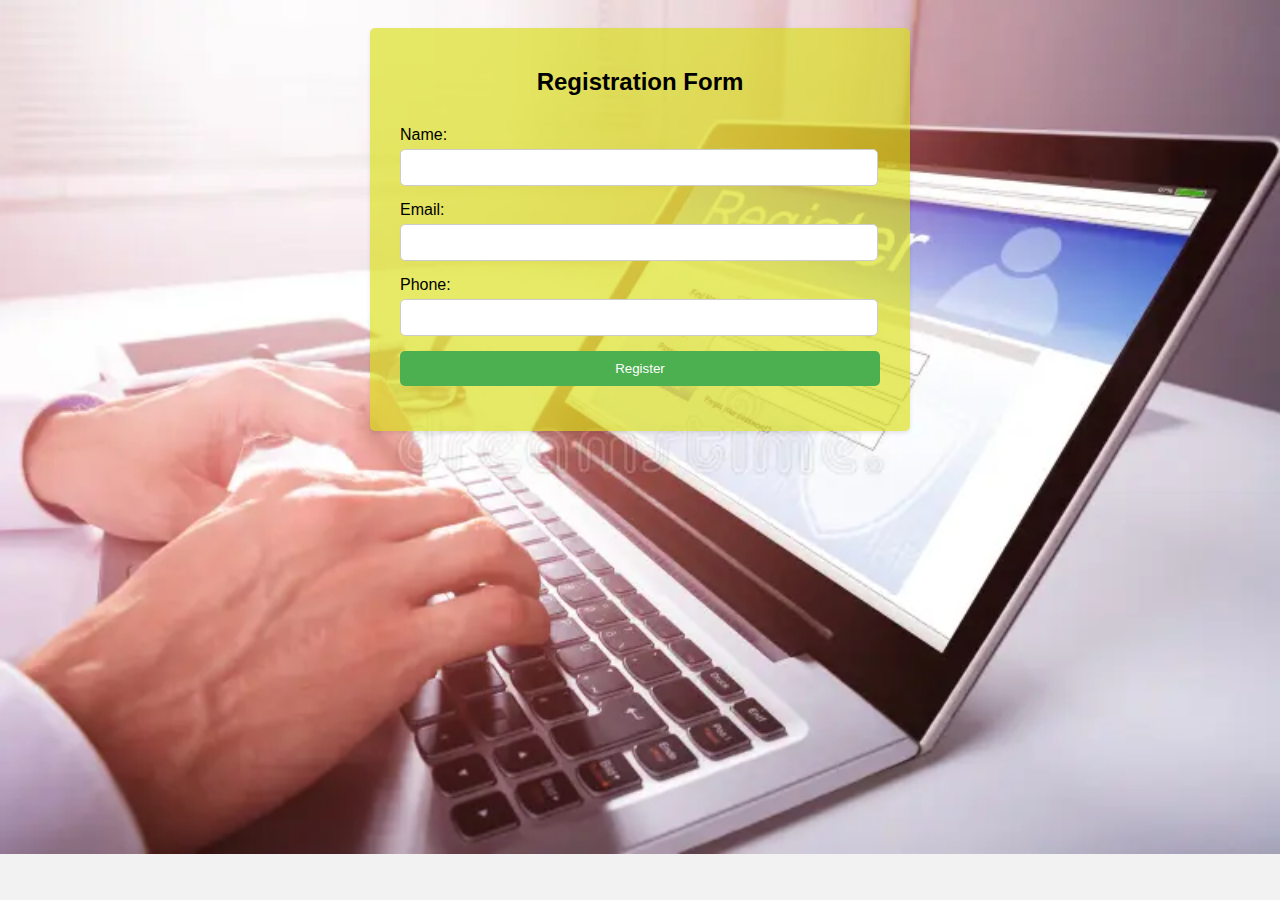
<file: index.html>
<!DOCTYPE html>
<html lang="en">
<head>
    <meta charset="UTF-8">
    <meta name="viewport" content="width=device-width, initial-scale=1.0">
    <title>Registration Form</title>
	<link rel="stylesheet" href="style.css">
	<script src="./index.js" type="text/javascript"></script>
</head>
<body>
    <div class="container">
        <h2>Registration Form</h2>
        <form action="" method="post">
            <div class="form-group">
                <label for="name">Name:</label>
                <input type="text" id="name" name="name" />
            </div>
            <div class="form-group">
                <label for="email">Email:</label>
                <input type="email" id="email" name="email" />
            </div>
            <div class="form-group">
                <label for="phone">Phone:</label>
                <input type="tel" id="phone" name="phone" />
            </div>
            <div class="form-group">
                <input type="button" onclick="validateForm();" value="Register">
            </div>
        </form>
    </div>
</body>



</html>
</file>
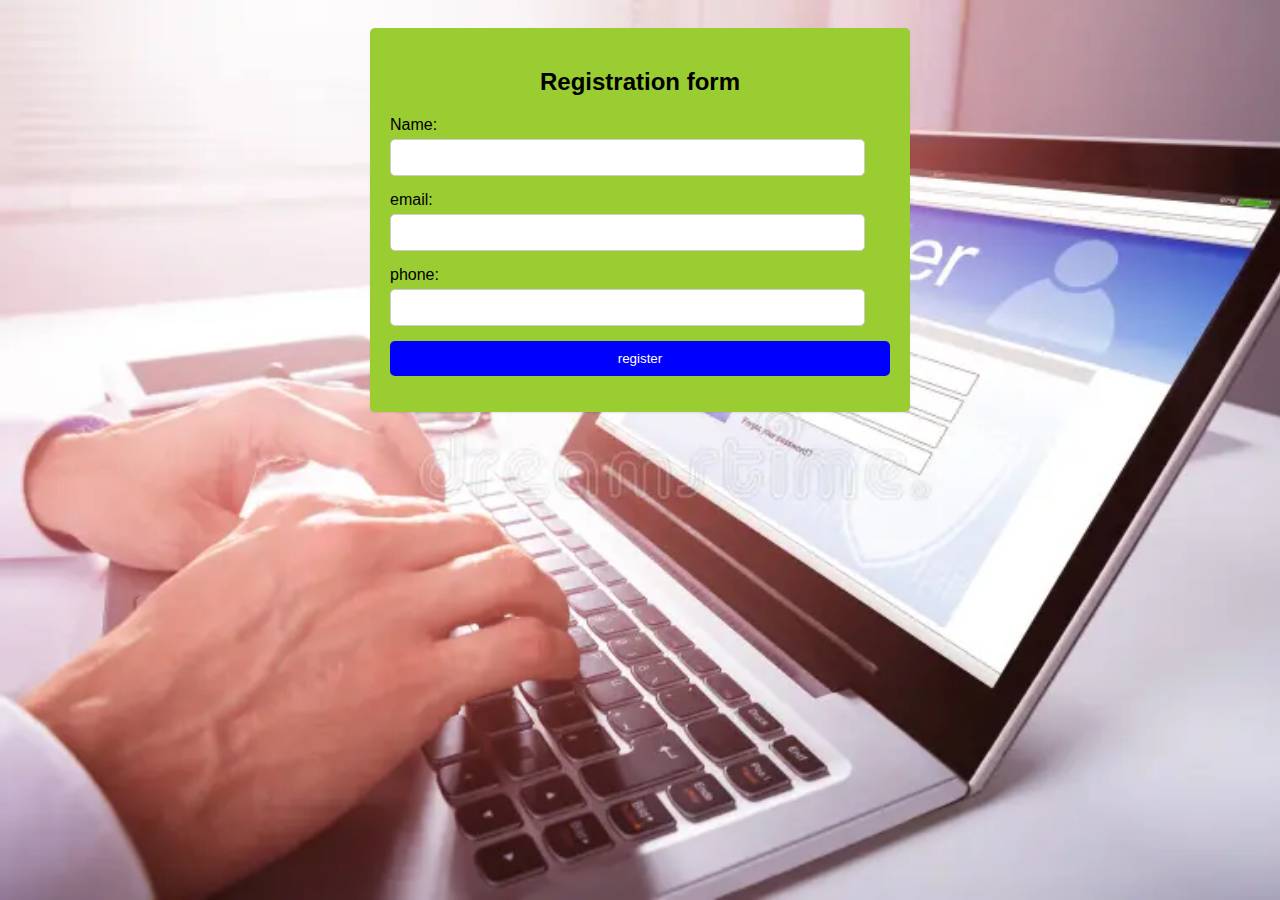
<file: index1.html>
<! DOCTYPE html>
<html lang="en">
    <head>
        <meta charset="UTF-8">
        <meta name="viewport" content="width=device-width=1.0">

        <title>reg form</title>
        <link rel="stylesheet" href="styles.css">
        <script src="index1.js" type="text/javascript"></script>
    </head>
    <body>
        <div class="container">
            <h2>Registration form</h2>
            <form action="" method="post">
                <div class="form-group">
                    <label for="name">Name: </label>
                    <input type="text" id="name" name="name"/>
                </div>
                <div class="form-group">
                    <label for="email" > email: </label>
                    <input type="email" id="email" name="email"/>
                </div>
                <div class="form-group">
                    <label for="phone">phone:</label>
                    <input type="tel" id="phone" name="phone"/>

                </div>
                <div class="form-group">
                    <input type="button" onclick="formvalidate()"; value="register"/>
                </div>
            </form>
        </div>
    </body>

</html>
</file>
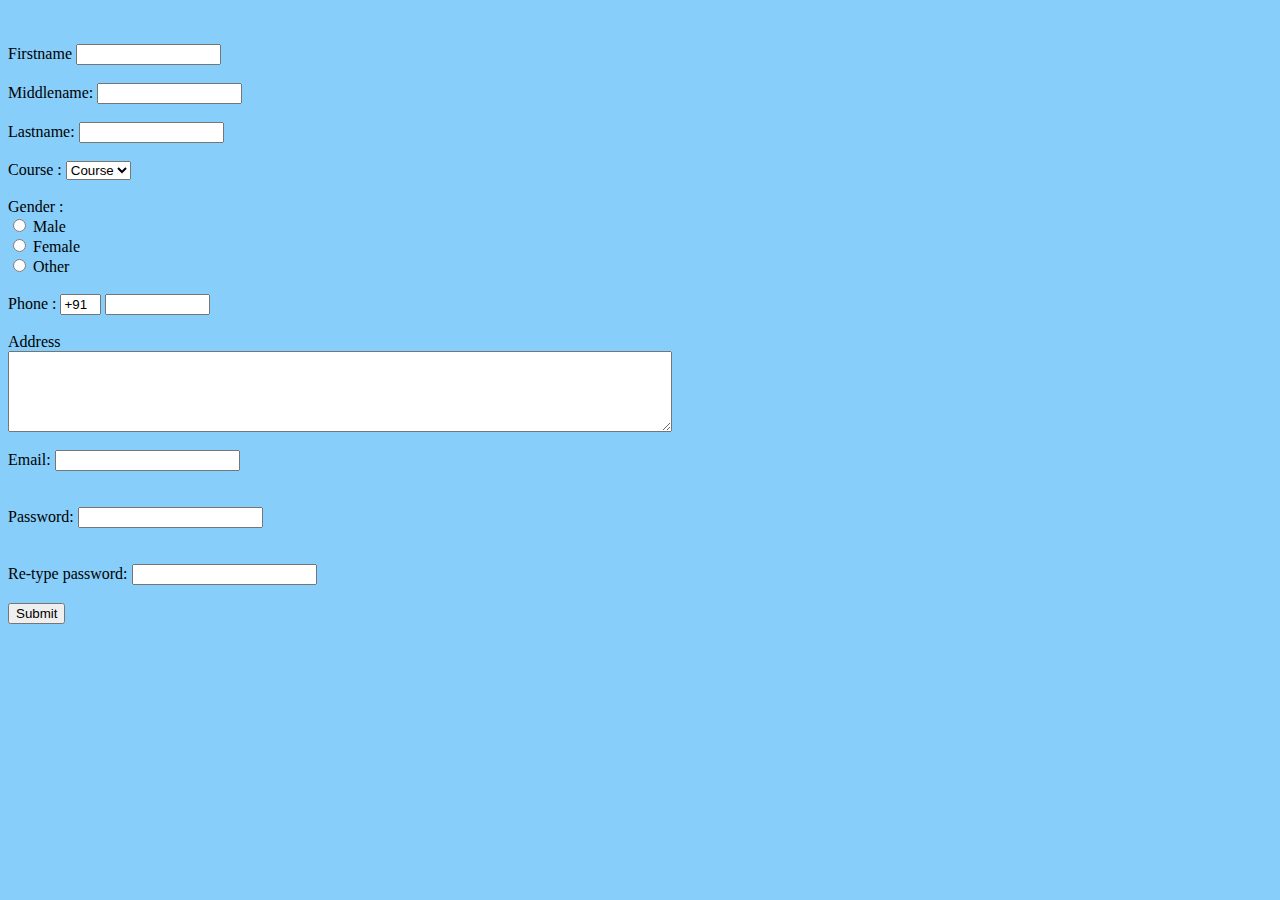
<file: main.html>
<Html>  
    <head>   
    <title>  
    Registration Page  
    </title>  
    </head>  
    <body bgcolor="Lightskyblue">  
    <br>  
    <br>  
    <form>  
      
    <label> Firstname </label>         
    <input type="text" name="firstname" size="15"/> <br> <br>  
    <label> Middlename: </label>     
    <input type="text" name="middlename" size="15"/> <br> <br>  
    <label> Lastname: </label>         
    <input type="text" name="lastname" size="15"/> <br> <br>  
      
    <label>   
    Course :  
    </label>   
    <select>  
    <option value="Course">Course</option>  
    <option value="BCA">BCA</option>  
    <option value="BBA">BBA</option>  
    <option value="B.Tech">B.Tech</option>  
    <option value="MBA">MBA</option>  
    <option value="MCA">MCA</option>  
    <option value="M.Tech">M.Tech</option>  
    </select>  
      
    <br>  
    <br>  
    <label>   
    Gender :  
    </label><br>  
    <input type="radio" name="male"/> Male <br>  
    <input type="radio" name="female"/> Female <br>  
    <input type="radio" name="other"/> Other  
    <br>  
    <br>  
      
    <label>   
    Phone :  
    </label>  
    <input type="text" name="country code"  value="+91" size="2"/>   
    <input type="text" name="phone" size="10"/> <br> <br>  
    Address  
    <br>  
    <textarea cols="80" rows="5" value="address">  
    </textarea>  
    <br> <br>  
    Email:  
    <input type="email" id="email" name="email"/> <br>    
    <br> <br>  
    Password:  
    <input type="Password" id="pass" name="pass"> <br>   
    <br> <br>  
    Re-type password:  
    <input type="Password" id="repass" name="repass"> <br> <br>  
    <input type="button" value="Submit"/>  
    </form>  
    </body>  
    </html>
</file>
<file: style.css>
body {
    font-family: Arial, sans-serif;
    background-color: #f2f2f2;
    padding: 20px;
    background-image: url("businessman-filling-online-registration-form-s-hand-laptop-147831246.webp");
    background-repeat: no-repeat;
    background-size: cover;
}
.container {
    background-color: rgba(216, 223, 19, 0.647);
    padding: 20px;
    border-radius: 5px;
    box-shadow: 0 2px 4px rgba(0, 0, 0, 0.1);
    max-width: 500px;
    margin: auto;
}
.container h2 {
    text-align: center;
}
.form-group {
    margin-bottom: 15px;
}
.form-group label {
    display: block;
    margin-bottom: 5px;
}
.form-group input {
    width: 95%;
    padding: 10px;
    border: 1px solid #ccc;
    border-radius: 5px;
}
.form-group input[type="button"] {
    background-color: #4CAF50;
    color: white;
    border: none;
    cursor: pointer;
    width: 100%;
}
.form-group input[type="button"]:hover {
    background-color: blueviolet;
}
form{
padding:10px;
}
</file>
<file: styles.css>
body{
    font-family: arial,sans-serif;
    background-color:white;
    padding:20px;
    background-image: url(businessman-filling-online-registration-form-s-hand-laptop-147831246.webp);
    background-repeat: no-repeat;
    background-size: cover;
}

.container{
    padding:20px;
    box-shadow:0 1px 2px rgba(0,0,0,0.1);
    background-color: yellowgreen;
    margin:auto;
    max-width: 500px;
    border-radius: 5px;
}

.container h2{
    text-align: center;
}

.form-group{
    margin-bottom:15px;
}

.form-group label{
    display:block;
    margin-bottom:5px;
}

.form-group input{
    border-radius: 5px;
    border:1px solid #ccc;
    width:95%;
    padding:10px;
}

.form-group input[type="button"]{
    cursor: pointer;
    width:100%;
    background-color: blue;
    border:none;
    color:white;
}

.form-group input[type="button"]:hover{
    background-color: blueviolet;
}

.form{
    padding:10px;
}
</file>
